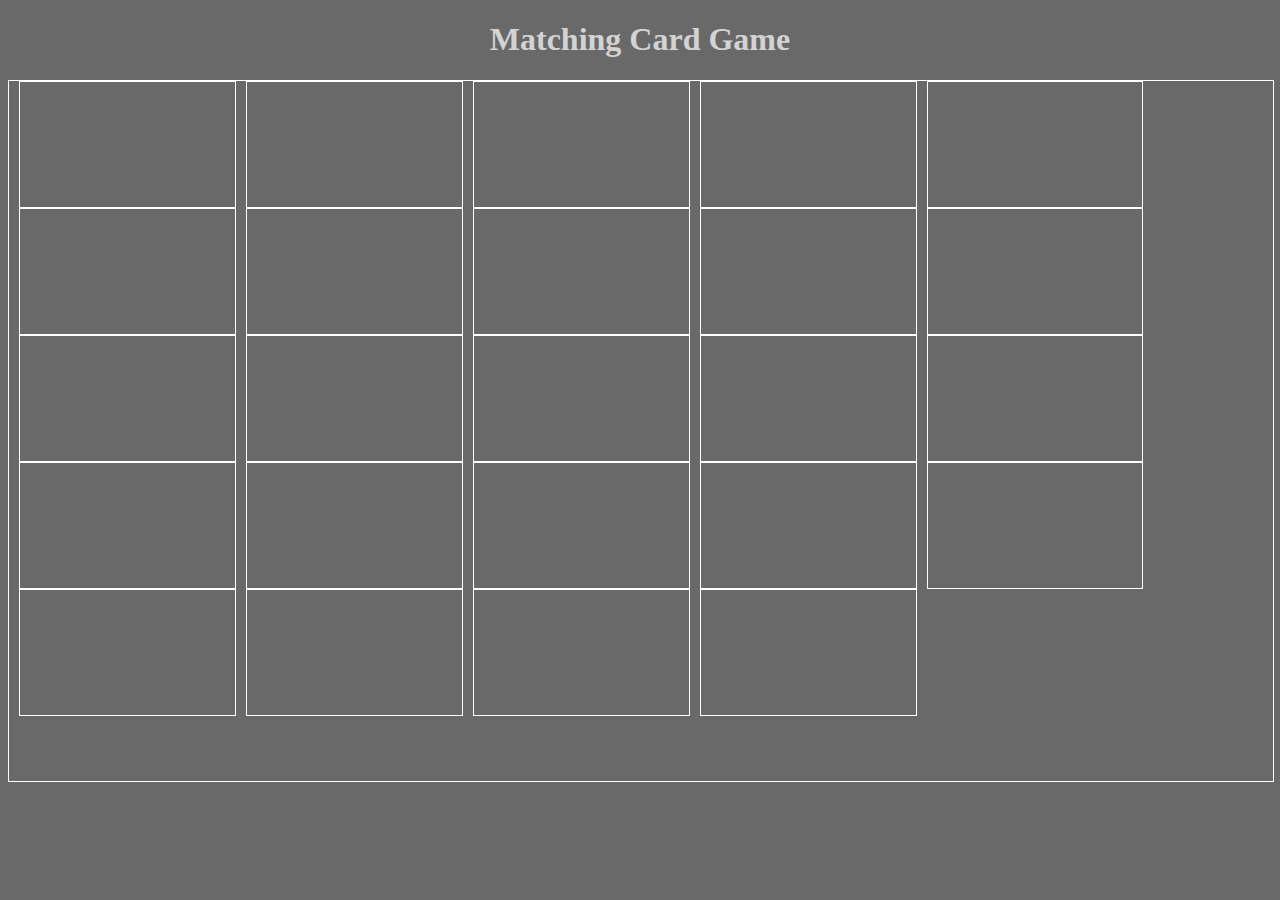
<file: Card_Matching_Game/index.html>
<!DOCTYPE html>

<!-- //MORNING CHALLENGE: Make a 10 card memory game - users must be able to select two cards and check if they are a match. If they are a match, they stay flipped. If not, they flip back over. Game is done when all cards are matched and flipped over
//Bonus - add shuffling of the cards (find a shuffling algorithm online) at the start of the game

There should be 5 pairs of matching cards
User flips 1 card and then another - if they match those cards stay flipped over
If not they flip back over -->

<html lang="en" dir="ltr">
  <head>
    <meta charset="utf-8">
    <title></title>
    <meta name="viewport" content="width=device-width, initial-scale=1">
    <link rel="stylesheet" href="style.css">
    <title>Matching game</title>

    <!-- external CSS link -->
    <!-- <link rel="stylesheet" href="css/normalize.css"> -->

  </head>
  <body>

    <header>
      <h1>Matching Card Game</h1>
    </header>

    <section class="container">
      <section class="card"></section>
      <section class="card"></section>
      <section class="card"></section>
      <section class="card"></section>
      <section class="card"></section>
      <section class="card"></section>
      <section class="card"></section>
      <section class="card"></section>
      <section class="card"></section>
      <section class="card"></section>
      <section class="card"></section>
      <section class="card"></section>
      <section class="card"></section>
      <section class="card"></section>
      <section class="card"></section>
      <section class="card"></section>
      <section class="card"></section>
      <section class="card"></section>
      <section class="card"></section>
      <section class="card"></section>
	  <section class="card"></section>
	  <section class="card"></section>
	  <section class="card"></section>
	  <section class="card"></section>
    </section>




    <footer>

    </footer>
  <script src="https://ajax.googleapis.com/ajax/libs/jquery/3.3.1/jquery.min.js"></script>
  <script type="text/javascript" src="cards.js"></script>
  </body>
  </html>
</file>
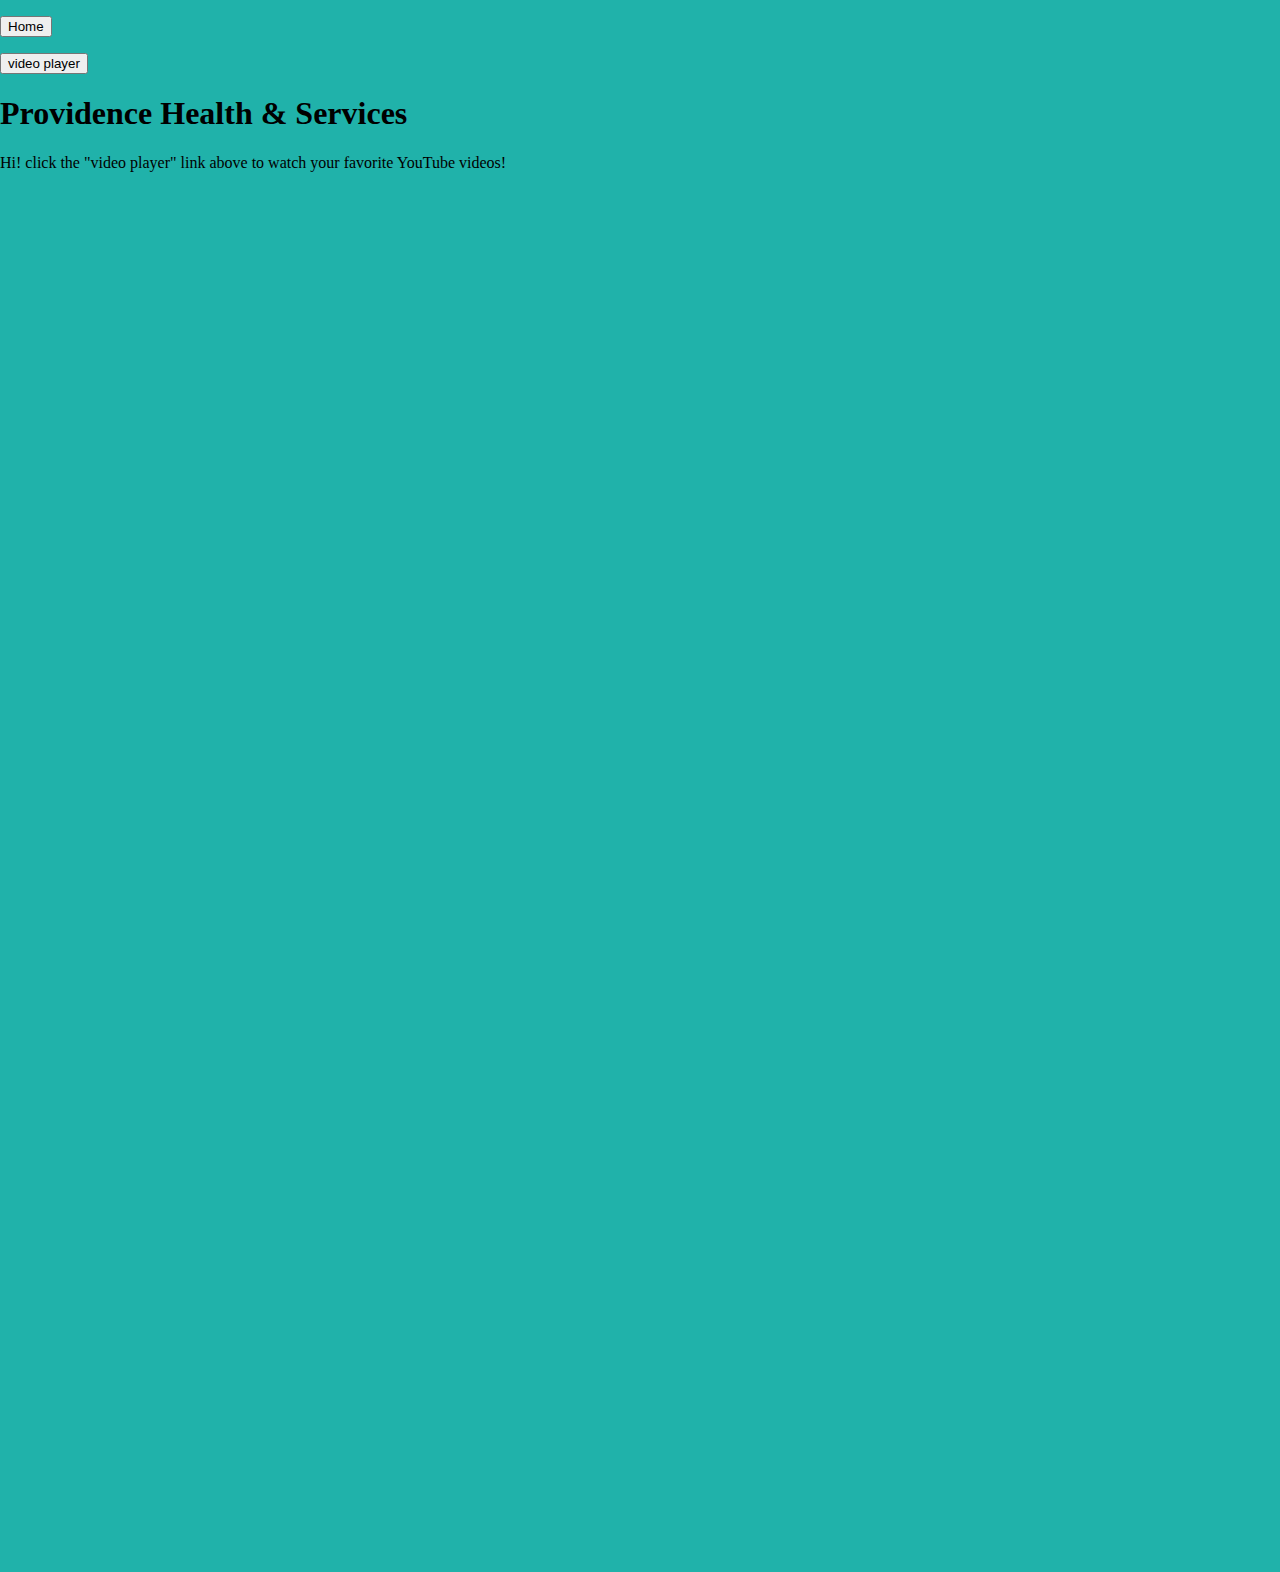
<file: templates/header.html>
<!DOCTYPE html>
    <html>
    <head>
        <style>
          body, html {
            height: 100%;
            margin: 0;
            background-color: lightseagreen;
          }
           
          .bg {
               
           
             background-image: url("https://upload.wikimedia.org/wikipedia/commons/0/00/HK_Kln_Tong_%E9%A6%99%E6%B8%AF%E6%B5%B8%E4%BF%A1%E6%9C%83%E9%86%AB%E9%99%A2_Hong_Kong_Baptist_Hospital_patient_bed_room_interior_ceiling_n_hanging_curtain_n_TV_set_October_2018_SSG_01.jpg");
            height: 100%;
            background-position: center;
            background-repeat: no-repeat;
            background-size: cover;
          }
        </style>
       <title>Media Player</title>
       <link rel="stylesheet" href="http://stash.compjour.org/assets/css/foundation.css">
       
       <tr>
      <th>
       <form method="get" action="/">
        <p>
        <input type="submit" value="Home"/>
        </p>
    </form>
  </th>
  <th>
    <form method="get" action="/videos/k-cavEKkirc">
      <p>
      <input type="submit" value="video player"/>
      </p>
  </form>
</th>
</tr>
        <h1>Providence Health & Services </h1>
        <p>Hi! click the "video player" link above to watch your favorite YouTube videos!</p>
        <div class="bg">
       
        
        </div>
     
            <div>
                <iframe src="https://www.youtube.com/embed/SBJj5RSBKHA" width="853" height="480" frameborder="0" allowfullscreen></iframe>
                     
    <quotes.length; i++) {
            var r = Math.floor(Math.random()*255);
            var g = Math.floor(Math.random()*255);
            var b = Math.floor(Math.random()*255);
            var q = quotes[i];
            q.style.setProperty('color', 'rgb('+ r +','+ g +',' + b + ')');
        }
    }
    window.setInterval(partypartyparty, 500);
    </html>
</file>
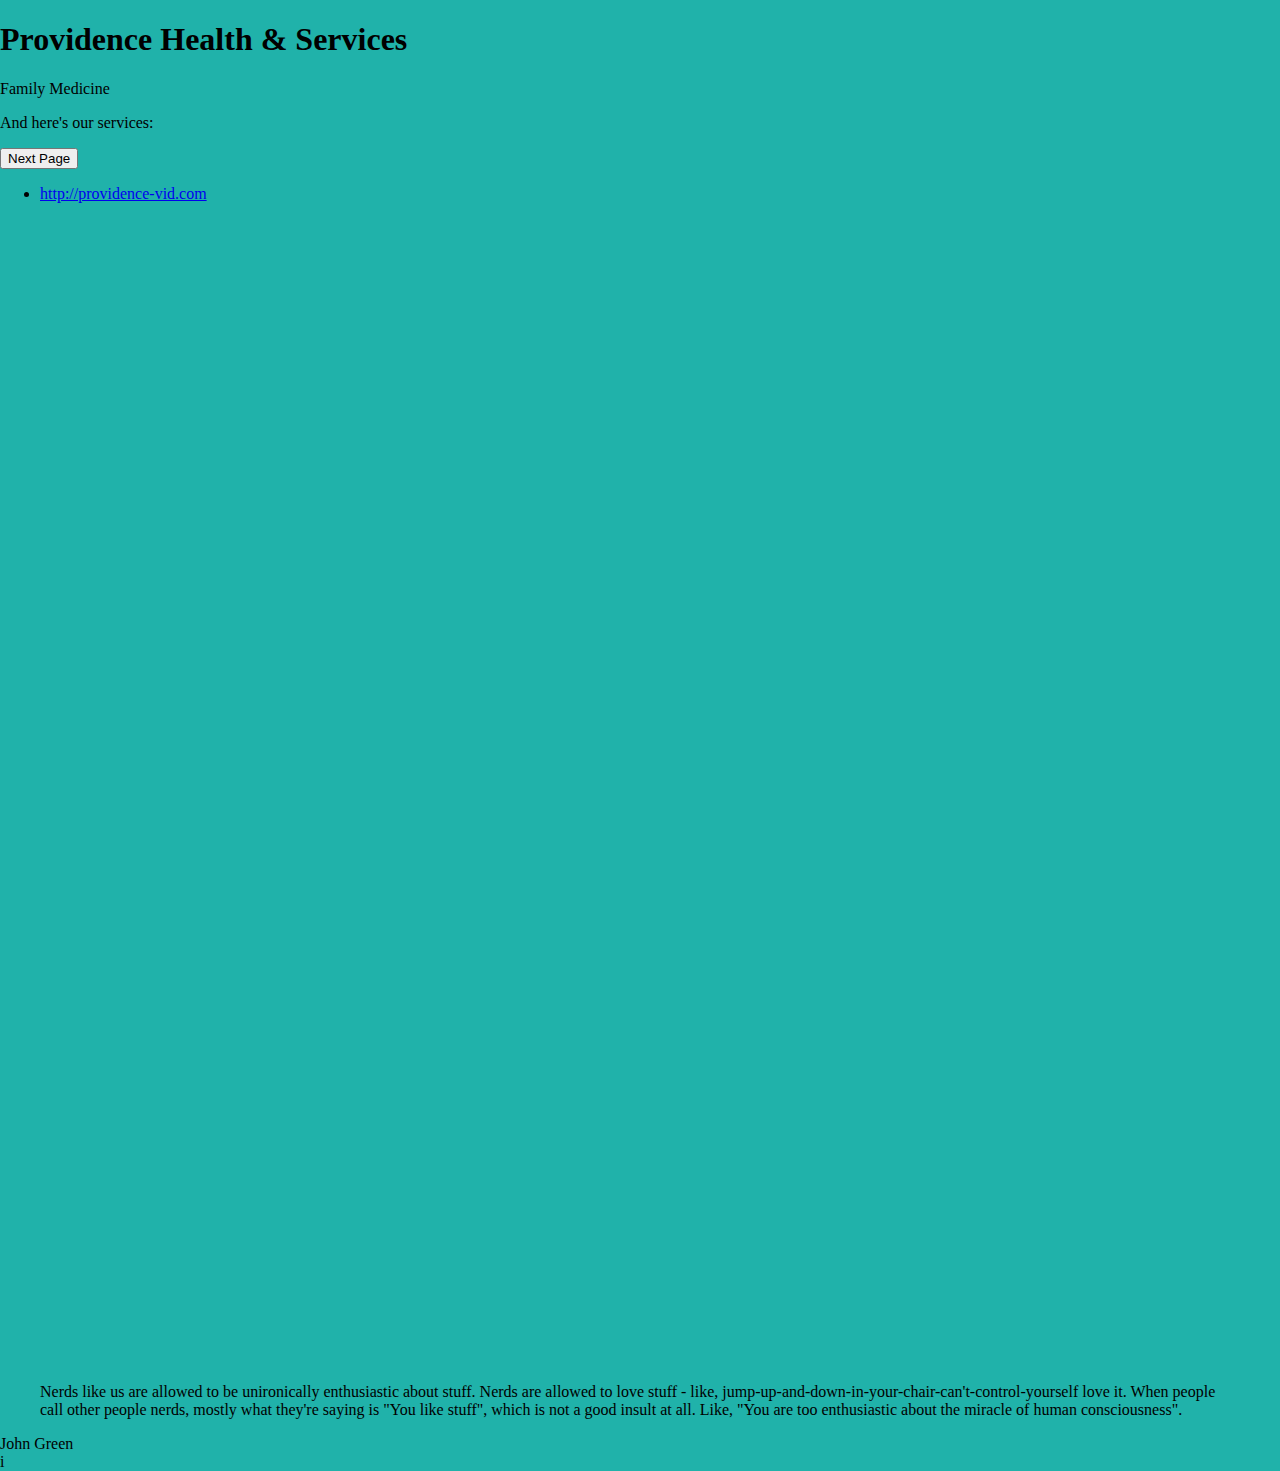
<file: templates/provprofile.html>
<!DOCTYPE html>
<html>
<head>
    <style>
      body, html {
        height: 100%;
        margin: 0;
        background-color: lightseagreen;
      }
       
      .bg {
           
      
         background-image: url("https://img-s-msn-com.akamaized.net/tenant/amp/entityid/BBUwT7W.img?h=768&w=1366&m=6&q=60&o=f&l=f&x=488&y=302");
        height: 100%;
        background-position: center;
        background-repeat: no-repeat;
        background-size: cover;
      }
    </style>
   <title>My title</title>
   <link rel="stylesheet" href="http://stash.compjour.org/assets/css/foundation.css">
   
    <h1>Providence Health & Services </h1>
    <p>Family Medicine</p>
    <p>And here's our services:</p>
    <div class="bg">
      
    <form method="get" action="/providence-vid">
        <p>
        <input type="submit" value="Next Page"/>
        </p>
    </form>
    <ul>
    <li>
    <a href="/providence-vid">http://providence-vid.com</a>
    </li>
    </ul>
    
    </div>

        <div>
                <iframe width="580" height="315" src="https://www.youtube.com/embed/6-pou5z5Q2w" frameborder="0" allow="accelerometer; autoplay; encrypted-media; gyroscope; picture-in-picture" allowfullscreen></iframe>
                 
<blockquote>Nerds like us are allowed to be unironically enthusiastic about stuff. Nerds are allowed to love stuff - like, jump-up-and-down-in-your-chair-can't-control-yourself love it. When people call other people nerds, mostly what they're saying is "You like stuff", which is not a good insult at all. Like, "You are too enthusiastic about the miracle of human consciousness".</blockquote>
<div class="cite">John Green</div>
i<quotes.length; i++) {
        var r = Math.floor(Math.random()*255);
        var g = Math.floor(Math.random()*255);
        var b = Math.floor(Math.random()*255);
        var q = quotes[i];
        q.style.setProperty('color', 'rgb('+ r +','+ g +',' + b + ')');
    }
}
window.setInterval(partypartyparty, 500);
</html>
</file>
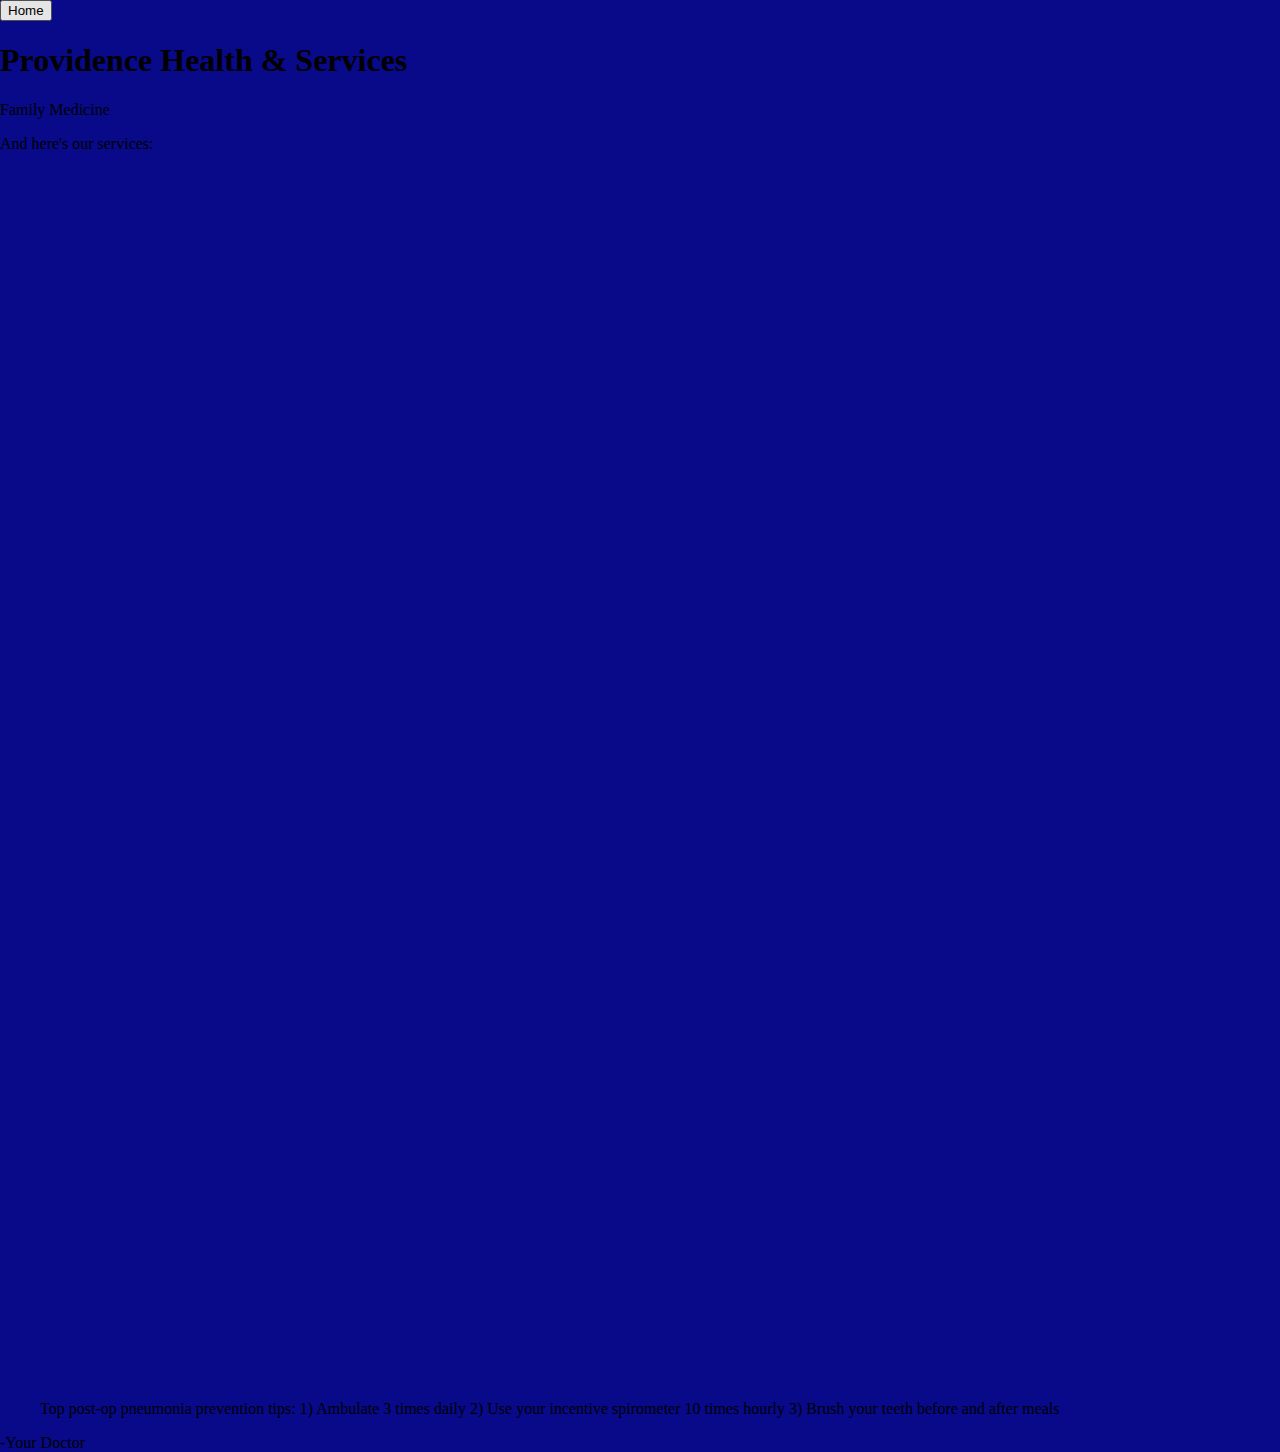
<file: templates/pteducation.html>
<html>
<head>
    <style>
      body, html {
        height: 100%;
        margin: 0;
        background-color: rgb(8, 10, 138);
      }
       
      .bg {
           
       
         background-image: url("https://www.travelnursing.com/uploadedImages/StaffCare/Content/Resource_Center/Ethnic_nurse_listening_senior_patient_in_wheelchair.jpg");
        height: 100%;
        background-position: center;
        background-repeat: no-repeat;
        background-size: cover;
      }
    </style>
   <title>Education Portal</title>
   <link rel="stylesheet" href="http://stash.compjour.org/assets/css/foundation.css">
   <form method="get" action="/">
    <p>
    <input type="submit" value="Home"/>
    </p>
</form> 
    <h1>Providence Health & Services </h1>
    <p>Family Medicine</p>
    <p>And here's our services:</p>
    <div class="bg">
   

  
    </div>
 
        <div>
                <iframe width="580" height="315" src="https://www.youtube.com/embed/SBJj5RSBKHA" frameborder="0" allow="accelerometer; autoplay; encrypted-media; gyroscope; picture-in-picture" allowfullscreen></iframe>
                 
<blockquote>Top post-op pneumonia prevention tips: 1) Ambulate 3 times daily 2) Use your incentive spirometer 10 times hourly 3) Brush your teeth before and after meals</blockquote>
<div class="cite">-Your Doctor</div>
</html>
</file>
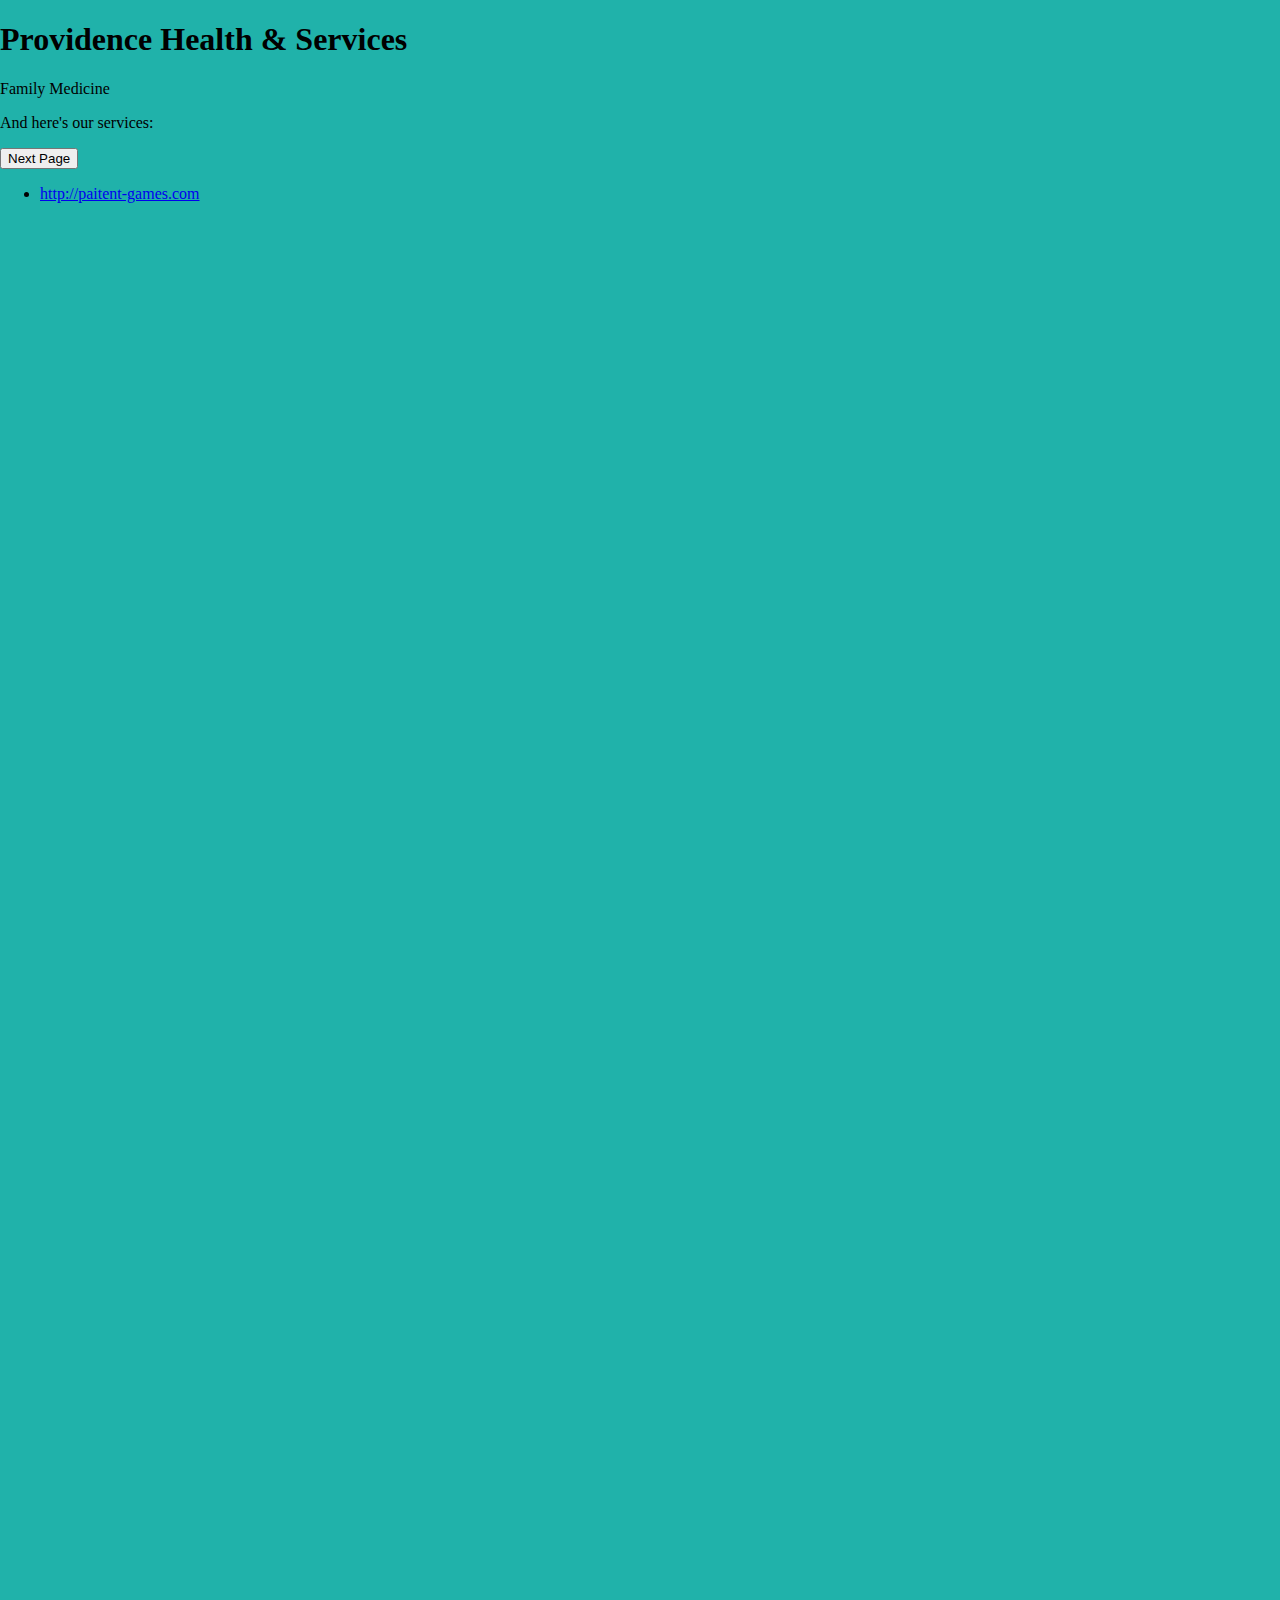
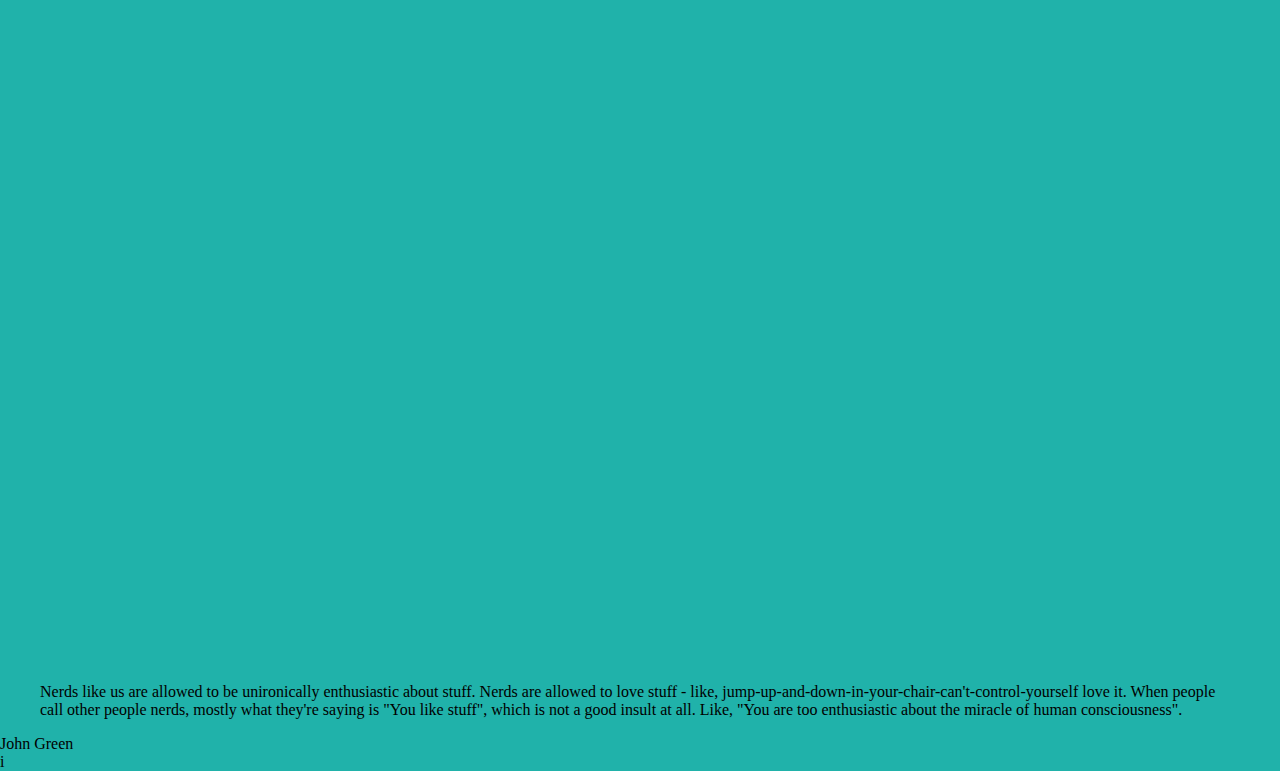
<file: templates/ptentertainment.html>
<!DOCTYPE html>
<html>
<head>
    <style>
      body, html {
        height: 100%;
        margin: 0;
        background-color: lightseagreen;
      }
       
      .bg {
           
       
         background-image: url("https://bisnow.files.wordpress.com/2011/09/maroon5gwst3.jpg");
        height: 200%;
        background-position: center;
        background-repeat: no-repeat;
        background-size: cover;
      }
    </style>
   <title>My title</title>
   <link rel="stylesheet" href="http://stash.compjour.org/assets/css/foundation.css">
   
    <h1>Providence Health & Services </h1>
    <p>Family Medicine</p>
    <p>And here's our services:</p>
    <div class="bg">
   
    <form method="get" action="/patient-games">
        <p>
        <input type="submit" value="Next Page"/>
        </p>
    </form>
    <ul>
    <li>
    <a href="/patient-education">http://paitent-games.com</a>
    </li>
    </ul>
    
    </div>
 
<!-- Wikplayer https://www.wikplayer.com -->
<script type="text/javascript" src="https://www.wikplayer.com/code.js"
data-config="{'skin':'skins/wikfull/funkyDeepOcean/skin.css','volume':95,'autoplay':true,'shuffle':true,'repeat':2,'showcomment':false,'marqueetexton':true,'placement':'top','showplaylist':false,'playlist':[{'title':'Girls%20Like%20You%20ft.%20Cardi%20B','url':'https%3A%2F%2Fwww.youtube.com%2Fwatch%3Fv%3DaJOTlE1K90k'}]}" ></script>
<!-- Wikplayer code end -->
        
        <div>
                <iframe width="580" height="315" src="https://www.youtube.com/embed/6-pou5z5Q2w" frameborder="0" allow="accelerometer; autoplay; encrypted-media; gyroscope; picture-in-picture" allowfullscreen></iframe>
                 
<blockquote>Nerds like us are allowed to be unironically enthusiastic about stuff. Nerds are allowed to love stuff - like, jump-up-and-down-in-your-chair-can't-control-yourself love it. When people call other people nerds, mostly what they're saying is "You like stuff", which is not a good insult at all. Like, "You are too enthusiastic about the miracle of human consciousness".</blockquote>
<div class="cite">John Green</div>
i<quotes.length; i++) {
        var r = Math.floor(Math.random()*255);
        var g = Math.floor(Math.random()*255);
        var b = Math.floor(Math.random()*255);
        var q = quotes[i];
        q.style.setProperty('color', 'rgb('+ r +','+ g +',' + b + ')');
    }
}
window.setInterval(partypartyparty, 500);
</html>
</file>
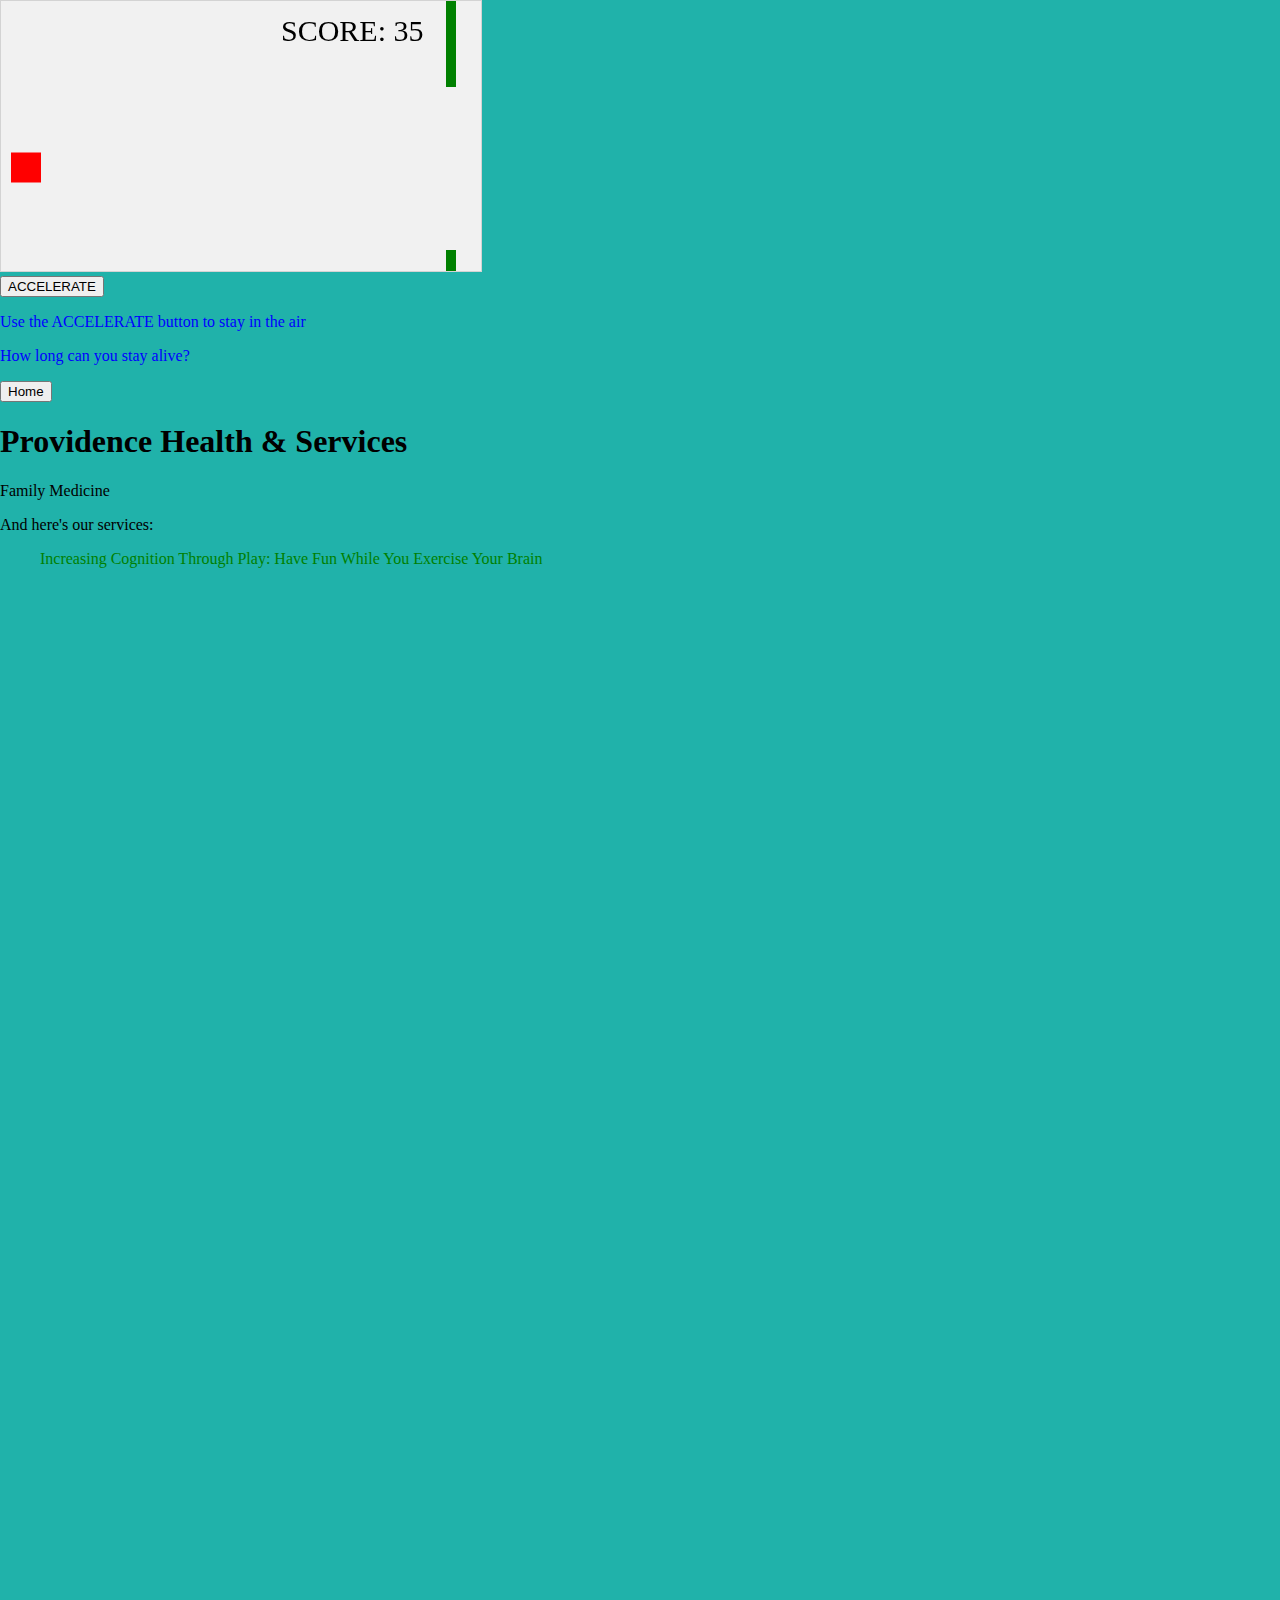
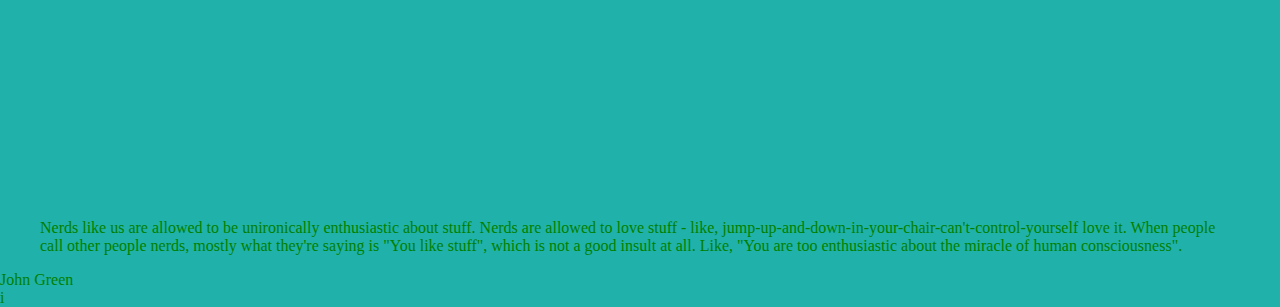
<file: templates/ptgames.html>
<!DOCTYPE html>
<html>
<head>
    <style>
      body, html {
        height: 100%;
        margin: 0;
        background-color: lightseagreen;
      }
       
      .bg {
           
       
         background-image: url("https://img-s-msn-com.akamaized.net/tenant/amp/entityid/BBUwT7W.img?h=768&w=1366&m=6&q=60&o=f&l=f&x=488&y=302");
        height: 100%;
        background-position: center;
        background-repeat: no-repeat;
        background-size: cover;
      }
    </style>
   <title>Arcade</title>
   <link rel="stylesheet" href="http://stash.compjour.org/assets/css/foundation.css">
   <br>
<font color = 'red'><button onmousedown="accelerate(-0.2)" onmouseup="accelerate(0.05)">ACCELERATE</button><font>
<font color = 'blue'><p>Use the ACCELERATE button to stay in the air</p>
<p>How long can you stay alive?</p><font><font color = 'black'>
<form method="get" action="/">
    <p>
   <input type="submit" value="Home"/>
    </p>
  </form>
    <h1>Providence Health & Services </h1>
    <p>Family Medicine</p>
    <p>And here's our services:</p><font>
    <blockquote><font color = 'green'>Increasing Cognition Through Play: Have Fun While You Exercise Your Brain<font></blockquote>
    <div class="bg">
   


    
    </div>
    
<head>
<meta name="viewport" content="width=device-width, initial-scale=1.0"/>
<style>
canvas {
    border:1px solid #d3d3d3;
    background-color: #f1f1f1;
}
</style>
</head>
<body onload="startGame()">
<script>

var myGamePiece;
var myObstacles = [];
var myScore;

function startGame() {
    myGamePiece = new component(30, 30, "red", 10, 120);
    myGamePiece.gravity = 0.05;
    myScore = new component("30px", "Consolas", "black", 280, 40, "text");
    myGameArea.start();
}

var myGameArea = {
    canvas : document.createElement("canvas"),
    start : function() {
        this.canvas.width = 480;
        this.canvas.height = 270;
        this.context = this.canvas.getContext("2d");
        document.body.insertBefore(this.canvas, document.body.childNodes[0]);
        this.frameNo = 0;
        this.interval = setInterval(updateGameArea, 20);
        },
    clear : function() {
        this.context.clearRect(0, 0, this.canvas.width, this.canvas.height);
    }
}


function component(width, height, color, x, y, type) {
    this.type = type;
    this.score = 0;
    this.width = width;
    this.height = height;
    this.speedX = 0;
    this.speedY = 0;    
    this.x = x;
    this.y = y;
    this.gravity = 0;
    this.gravitySpeed = 0;
    this.update = function() {
        ctx = myGameArea.context;
        if (this.type == "text") {
            ctx.font = this.width + " " + this.height;
            ctx.fillStyle = color;
            ctx.fillText(this.text, this.x, this.y);
        } else {
            ctx.fillStyle = color;
            ctx.fillRect(this.x, this.y, this.width, this.height);
        }
    }
    this.newPos = function() {
        this.gravitySpeed += this.gravity;
        this.x += this.speedX;
        this.y += this.speedY + this.gravitySpeed;
        this.hitBottom();
    }
    this.hitBottom = function() {
        var rockbottom = myGameArea.canvas.height - this.height;
        if (this.y > rockbottom) {
            this.y = rockbottom;
            this.gravitySpeed = 0;
        }
    }
    this.crashWith = function(otherobj) {
        var myleft = this.x;
        var myright = this.x + (this.width);
        var mytop = this.y;
        var mybottom = this.y + (this.height);
        var otherleft = otherobj.x;
        var otherright = otherobj.x + (otherobj.width);
        var othertop = otherobj.y;
        var otherbottom = otherobj.y + (otherobj.height);
        var crash = true;
        if ((mybottom < othertop) || (mytop > otherbottom) || (myright < otherleft) || (myleft > otherright)) {
            crash = false;
        }
        return crash;
    }
}

function updateGameArea() {
    var x, height, gap, minHeight, maxHeight, minGap, maxGap;
    for (i = 0; i < myObstacles.length; i += 1) {
        if (myGamePiece.crashWith(myObstacles[i])) {
            return;
        } 
    }
    myGameArea.clear();
    myGameArea.frameNo += 1;
    if (myGameArea.frameNo == 1 || everyinterval(150)) {
        x = myGameArea.canvas.width;
        minHeight = 20;
        maxHeight = 200;
        height = Math.floor(Math.random()*(maxHeight-minHeight+1)+minHeight);
        minGap = 50;
        maxGap = 200;
        gap = Math.floor(Math.random()*(maxGap-minGap+1)+minGap);
        myObstacles.push(new component(10, height, "green", x, 0));
        myObstacles.push(new component(10, x - height - gap, "green", x, height + gap));
    }
    for (i = 0; i < myObstacles.length; i += 1) {
        myObstacles[i].x += -1;
        myObstacles[i].update();
    }
    myScore.text="SCORE: " + myGameArea.frameNo;
    myScore.update();
    myGamePiece.newPos();
    myGamePiece.update();
}

function everyinterval(n) {
    if ((myGameArea.frameNo / n) % 1 == 0) {return true;}
    return false;
}

function accelerate(n) {
    myGamePiece.gravity = n;
}
</script>

</body>
        <div>
                <iframe width="580" height="315" src="https://www.youtube.com/embed/6-pou5z5Q2w" frameborder="0" allow="accelerometer; autoplay; encrypted-media; gyroscope; picture-in-picture" allowfullscreen></iframe>
                 
<blockquote><font color = 'green'>Nerds like us are allowed to be unironically enthusiastic about stuff. Nerds are allowed to love stuff - like, jump-up-and-down-in-your-chair-can't-control-yourself love it. When people call other people nerds, mostly what they're saying is "You like stuff", which is not a good insult at all. Like, "You are too enthusiastic about the miracle of human consciousness".</blockquote>
<div class="cite">John Green</div><font>
i<quotes.length; i++) {
        var r = Math.floor(Math.random()*255);
        var g = Math.floor(Math.random()*255);
        var b = Math.floor(Math.random()*255);
        var q = quotes[i];
        q.style.setProperty('color', 'rgb('+ r +','+ g +',' + b + ')');
    }
}
window.setInterval(partypartyparty, 500);

function startGame() {
  myGamePiece = new component(30, 30, "red", 10, 120);
  myGamePiece.gravity = 0.05;
  myScore = new component("30px", "Consolas", "black", 280, 40, "text");
  myGameArea.start();
}

var myGameArea = {
  canvas : document.createElement("canvas"),
  start : function() {
    this.canvas.width = 480;
    this.canvas.height = 270;
    this.context = this.canvas.getContext("2d");
    document.body.insertBefore(this.canvas, document.body.childNodes[0]);
    this.frameNo = 0;
  },
  clear : function() {
    this.context.clearRect(0, 0, this.canvas.width, this.canvas.height);
  }
}
</html>
</file>
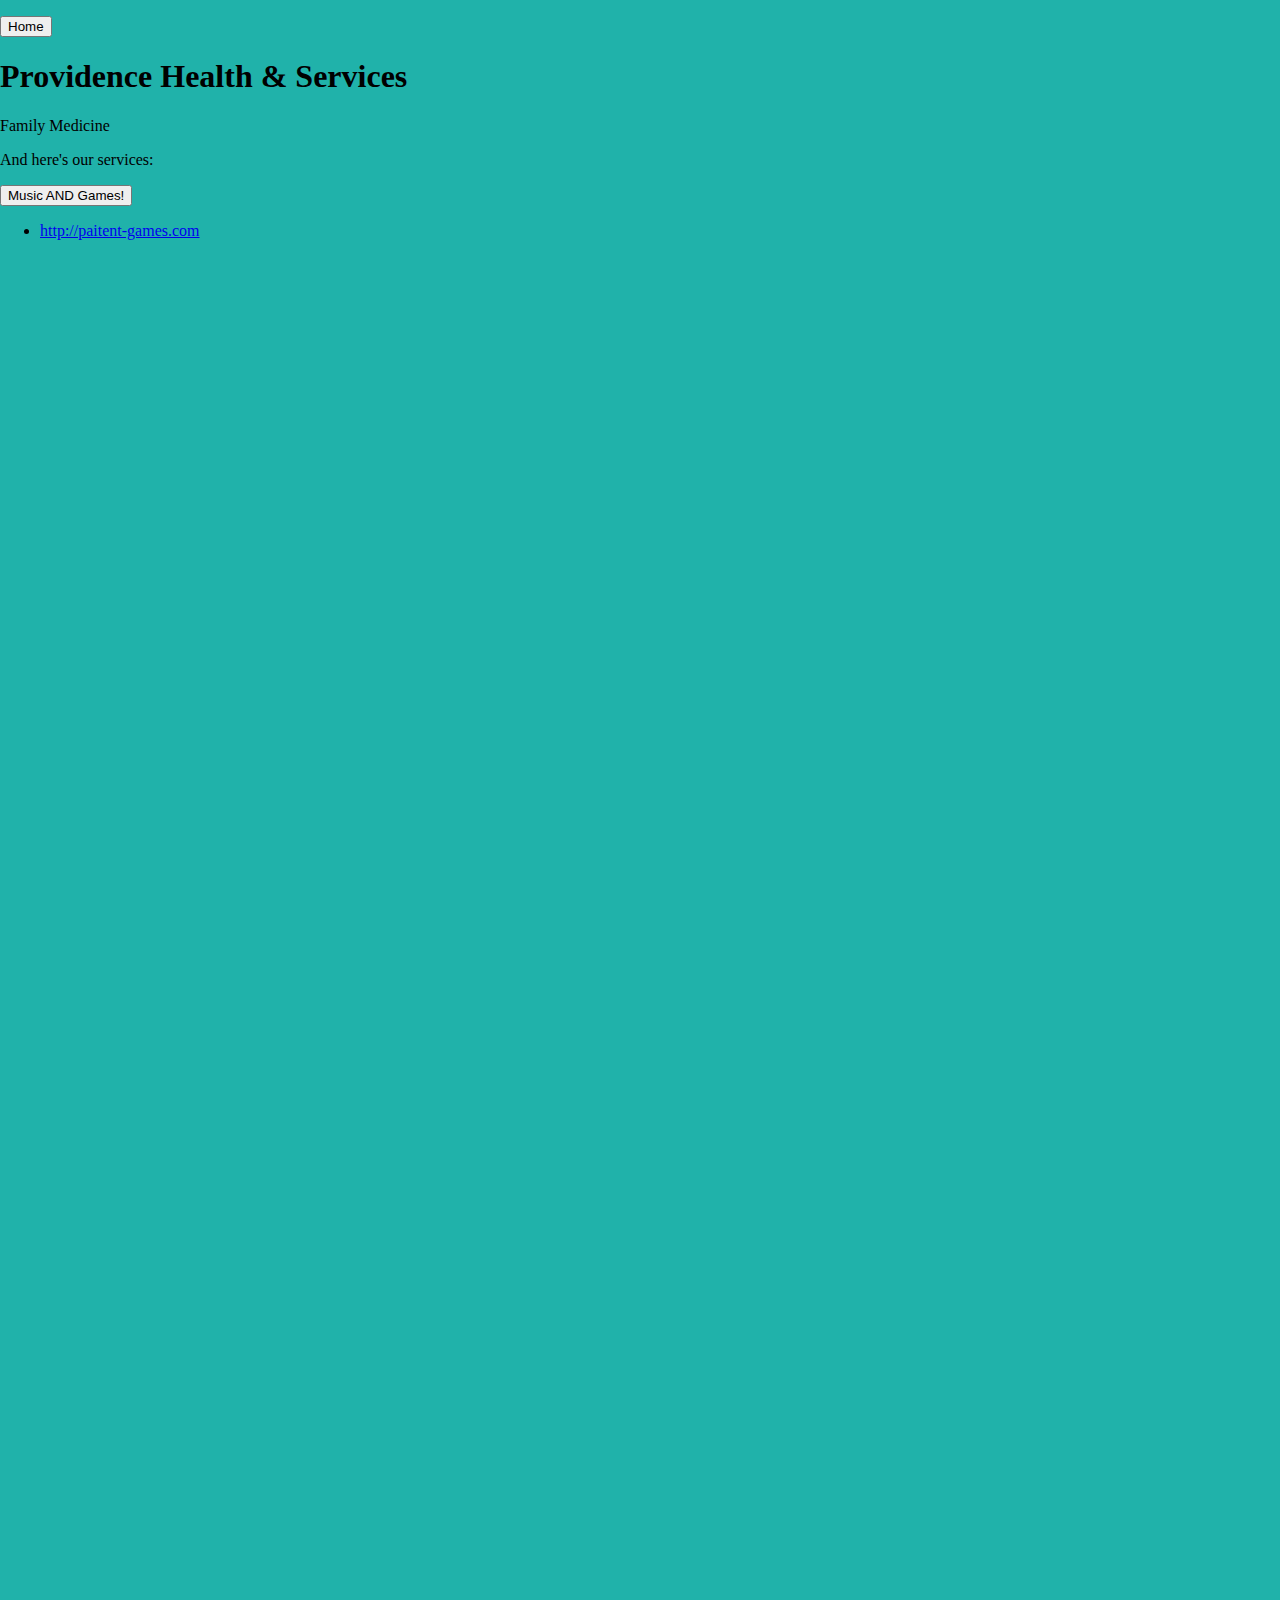
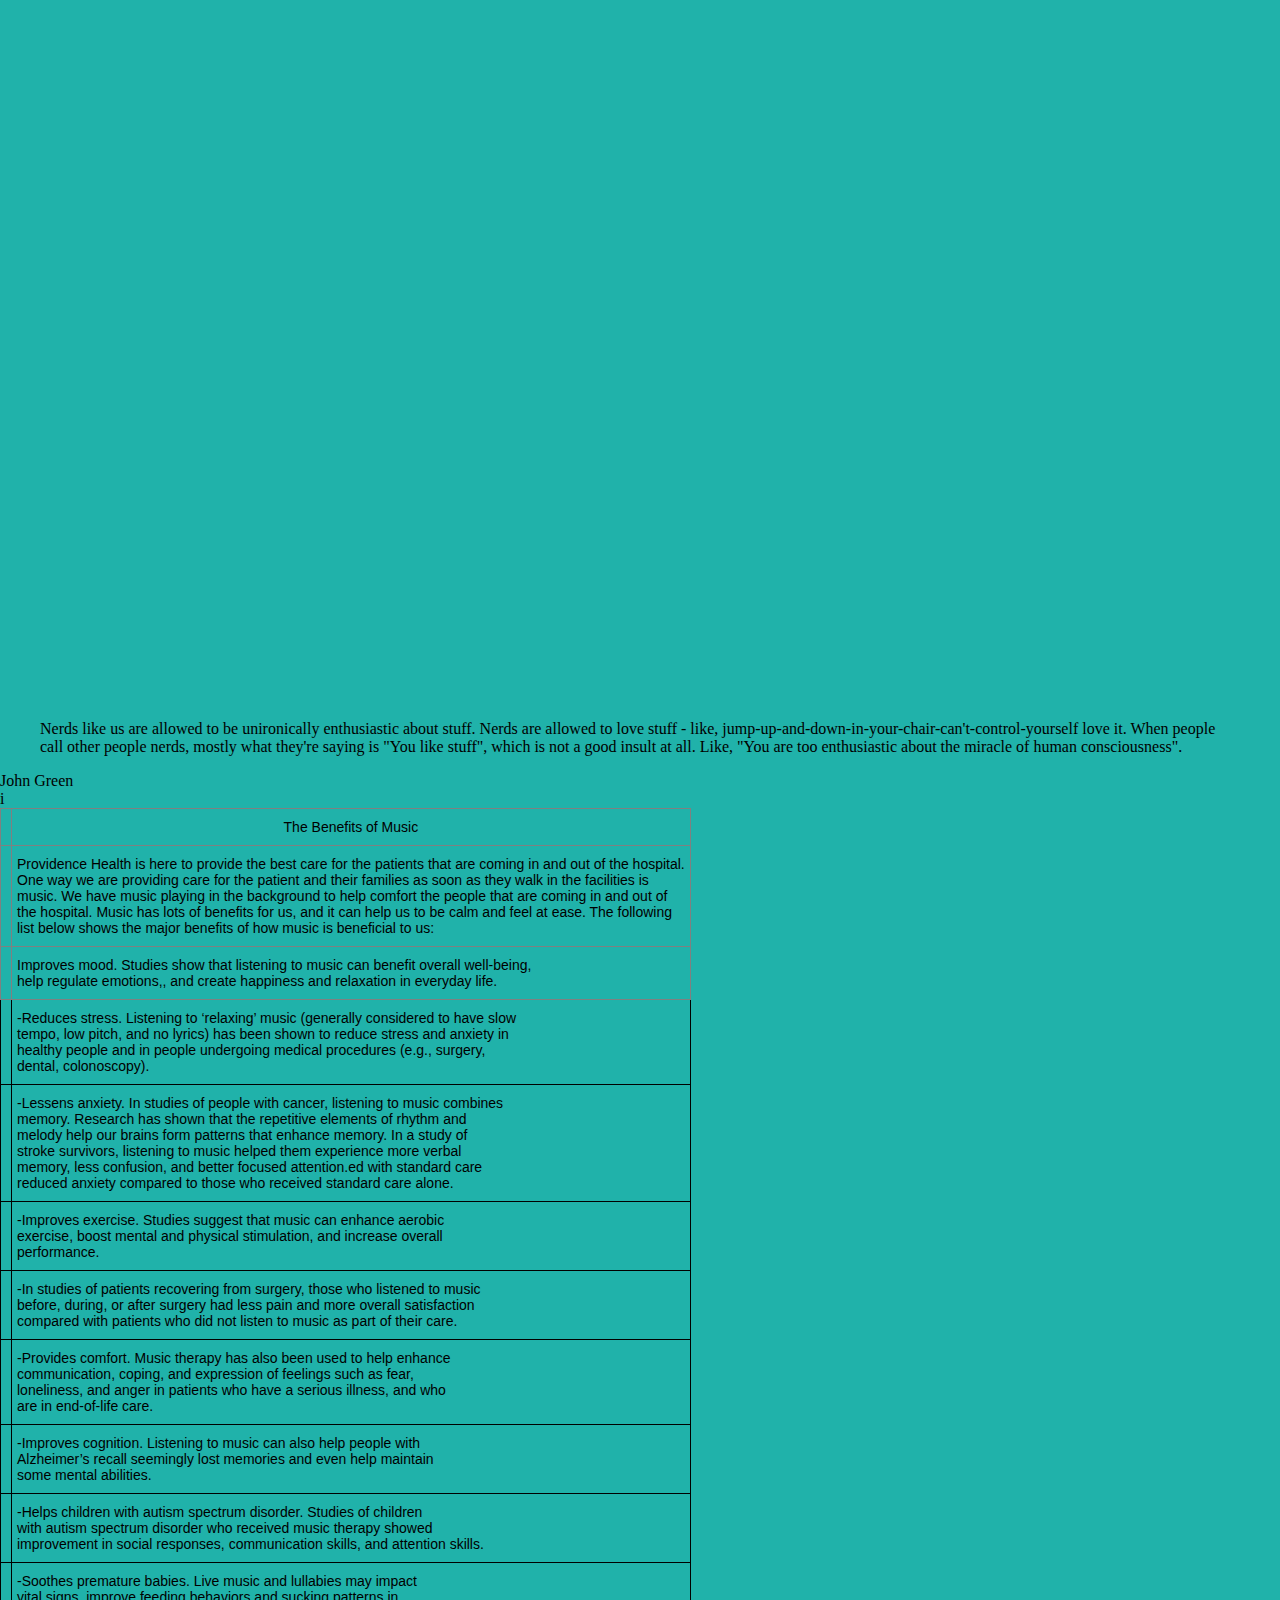
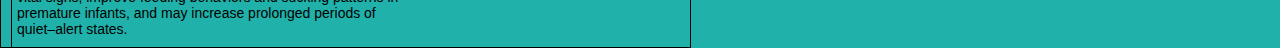
<file: templates/ptmusicplayer.html>
<!DOCTYPE html>
<html>
<head>
    <style>
      body, html {
        height: 100%;
        margin: 0;
        background-color: lightseagreen;
      }
       
      .bg {
           
       
         background-image: url("https://bisnow.files.wordpress.com/2011/09/maroon5gwst3.jpg");
        height: 200%;
        background-position: center;
        background-repeat: no-repeat;
        background-size: cover;
      }
    </style>
   <title>Jukebox</title>
   <link rel="stylesheet" href="http://stash.compjour.org/assets/css/foundation.css">
   <form method="get" action="/">
    <p>
    <input type="submit" value="Home"/>
    </p>
  </form>
    <h1>Providence Health & Services </h1>
    <p>Family Medicine</p>
    <p>And here's our services:</p>
    <div class="bg">
   
    <form method="get" action="/patient-games">
        <p>
        <input type="submit" value="Music AND Games!"/>
        </p>
    </form>
    <ul>
    <li>
    <a href="/patient-education">http://paitent-games.com</a>
    </li>
    </ul>
    
    </div>
 
<!-- Wikplayer https://www.wikplayer.com -->
<script type="text/javascript" src="https://www.wikplayer.com/code.js"
data-config="{'skin':'skins/wikfull/funkyDeepOcean/skin.css','volume':95,'autoplay':true,'shuffle':true,'repeat':2,'showcomment':false,'marqueetexton':true,'placement':'top','showplaylist':false,'playlist':[{'title':'Girls%20Like%20You%20ft.%20Cardi%20B','url':'https%3A%2F%2Fwww.youtube.com%2Fwatch%3Fv%3DaJOTlE1K90k'}]}" ></script>
<!-- Wikplayer code end -->
        
        <div>
                <iframe width="580" height="315" src="https://www.youtube.com/embed/6-pou5z5Q2w" frameborder="0" allow="accelerometer; autoplay; encrypted-media; gyroscope; picture-in-picture" allowfullscreen></iframe>
                 
<blockquote>Nerds like us are allowed to be unironically enthusiastic about stuff. Nerds are allowed to love stuff - like, jump-up-and-down-in-your-chair-can't-control-yourself love it. When people call other people nerds, mostly what they're saying is "You like stuff", which is not a good insult at all. Like, "You are too enthusiastic about the miracle of human consciousness".</blockquote>
<div class="cite">John Green</div>
i<quotes.length; i++) {
        var r = Math.floor(Math.random()*255);
        var g = Math.floor(Math.random()*255);
        var b = Math.floor(Math.random()*255);
        var q = quotes[i];
        q.style.setProperty('color', 'rgb('+ r +','+ g +',' + b + ')');
    }
}
window.setInterval(partypartyparty, 500);
</html>
<style type="text/css">
  .tg  {border-collapse:collapse;border-spacing:0;}
  .tg td{font-family:Arial, sans-serif;font-size:14px;padding:10px 5px;border-style:solid;border-width:1px;overflow:hidden;word-break:normal;border-color:black;}
  .tg th{font-family:Arial, sans-serif;font-size:14px;font-weight:normal;padding:10px 5px;border-style:solid;border-width:1px;overflow:hidden;word-break:normal;border-color:black;}
  .tg .tg-c3ow{border-color:inherit;text-align:center;vertical-align:top}
  .tg .tg-0pky{border-color:inherit;text-align:left;vertical-align:top}
  .tg .tg-0lax{text-align:left;vertical-align:top}
  </style>
  <table class="tg">
    <tr>
      <th class="tg-c3ow"></th>
      <th class="tg-c3ow">The Benefits of Music</th>
    </tr>
    <tr>
      <td class="tg-c3ow"></td>
      <td class="tg-0pky">Providence Health is here to provide the best care for the patients that are coming in and out of the hospital.<br>One way we are providing care for the patient and their families as soon as they walk in the facilities is<br>music. We have music playing in the background to help comfort the people that are coming in and out of <br>the hospital. Music has lots of benefits for us, and it can help us to be calm and feel at ease. The following<br>list below shows the major benefits of how music is beneficial to us:</td>
    </tr>
    <tr>
      <td class="tg-c3ow"></td>
      <td class="tg-0pky">Improves mood. Studies show that listening to music can benefit overall well-being, <br>help regulate emotions,, and create happiness and relaxation in everyday life.<br></td>
    </tr>
    <tr>
      <td class="tg-0lax"></td>
      <td class="tg-0lax">-Reduces stress. Listening to ‘relaxing’ music (generally considered to have slow<br> tempo, low pitch, and no lyrics) has been shown to reduce stress and anxiety in<br> healthy people and in people undergoing medical procedures (e.g., surgery,<br> dental, colonoscopy).</td>
    </tr>
    <tr>
      <td class="tg-0lax"></td>
      <td class="tg-0lax">-Lessens anxiety. In studies of people with cancer, listening to music combines <br>memory. Research has shown that the repetitive elements of rhythm and <br>melody help our brains form patterns that enhance memory. In a study of <br>stroke survivors, listening to music helped them experience more verbal <br>memory, less confusion, and better focused attention.ed with standard care <br>reduced anxiety compared to those who received standard care alone.</td>
    </tr>
    <tr>
      <td class="tg-0lax"></td>
      <td class="tg-0lax">-Improves exercise. Studies suggest that music can enhance aerobic <br>exercise, boost mental and physical stimulation, and increase overall <br>performance.</td>
    </tr>
    <tr>
      <td class="tg-0lax"></td>
      <td class="tg-0lax">-In studies of patients recovering from surgery, those who listened to music <br>before, during, or after surgery had less pain and more overall satisfaction <br>compared with patients who did not listen to music as part of their care.</td>
    </tr>
    <tr>
      <td class="tg-0lax"></td>
      <td class="tg-0lax">-Provides comfort. Music therapy has also been used to help enhance <br>communication, coping, and expression of feelings such as fear, <br>loneliness, and anger in patients who have a serious illness, and who <br>are in end-of-life care.</td>
    </tr>
    <tr>
      <td class="tg-0lax"></td>
      <td class="tg-0lax">-Improves cognition. Listening to music can also help people with <br>Alzheimer’s recall seemingly lost memories and even help maintain <br>some mental abilities.</td>
    </tr>
    <tr>
      <td class="tg-0lax"></td>
      <td class="tg-0lax">-Helps children with autism spectrum disorder. Studies of children <br>with autism spectrum disorder who received music therapy showed <br>improvement in social responses, communication skills, and attention skills.</td>
    </tr>
    <tr>
      <td class="tg-0lax"></td>
      <td class="tg-0lax">-Soothes premature babies. Live music and lullabies may impact <br>vital signs, improve feeding behaviors and sucking patterns in <br>premature infants, and may increase prolonged periods of <br>quiet–alert states.</td>
    </tr>
  </table>
</file>
<file: Card_Matching_Game/style.css>
.container{
  border:1px solid white;
  width: 100%;
  height: 700px;
}

.card{
  border:1px solid white;
  width: 17%;
  height: 125px;
  float: left;
  margin-left:10px;
}


.steelblue.selected, .steelblue.matched{
  background: steelblue;
}
.darkred.selected, .darkred.matched{
  background: darkred;
}
.bisque.selected, .bisque.matched{
  background: bisque;
}
.aqua.selected, .aqua.matched{
  background: aqua;
}
.yellow.selected, .yellow.matched{
  background: yellow;
}
.forestgreen.selected, .forestgreen.matched{
  background: forestgreen;
}
.orangered.selected, .orangered.matched{
  background: orangered;
}
.salmon.selected, .salmon.matched{
  background: salmon;
}
.purple.selected, .purple.matched{
  background: purple;
}
.thistle.selected, .thistle.matched{
  background: thistle;
}
.saddlebrown.selected, .saddlebrown.matched{
  background: saddlebrown;
}
.ghostwhite.selected, .ghostwhite.matched{
  background: ghostwhite;
}




h1{
  text-align: center;
  color:lightgrey;
}
html{
  background-color: dimgrey;
  font-family: georgia;
}
</file>
